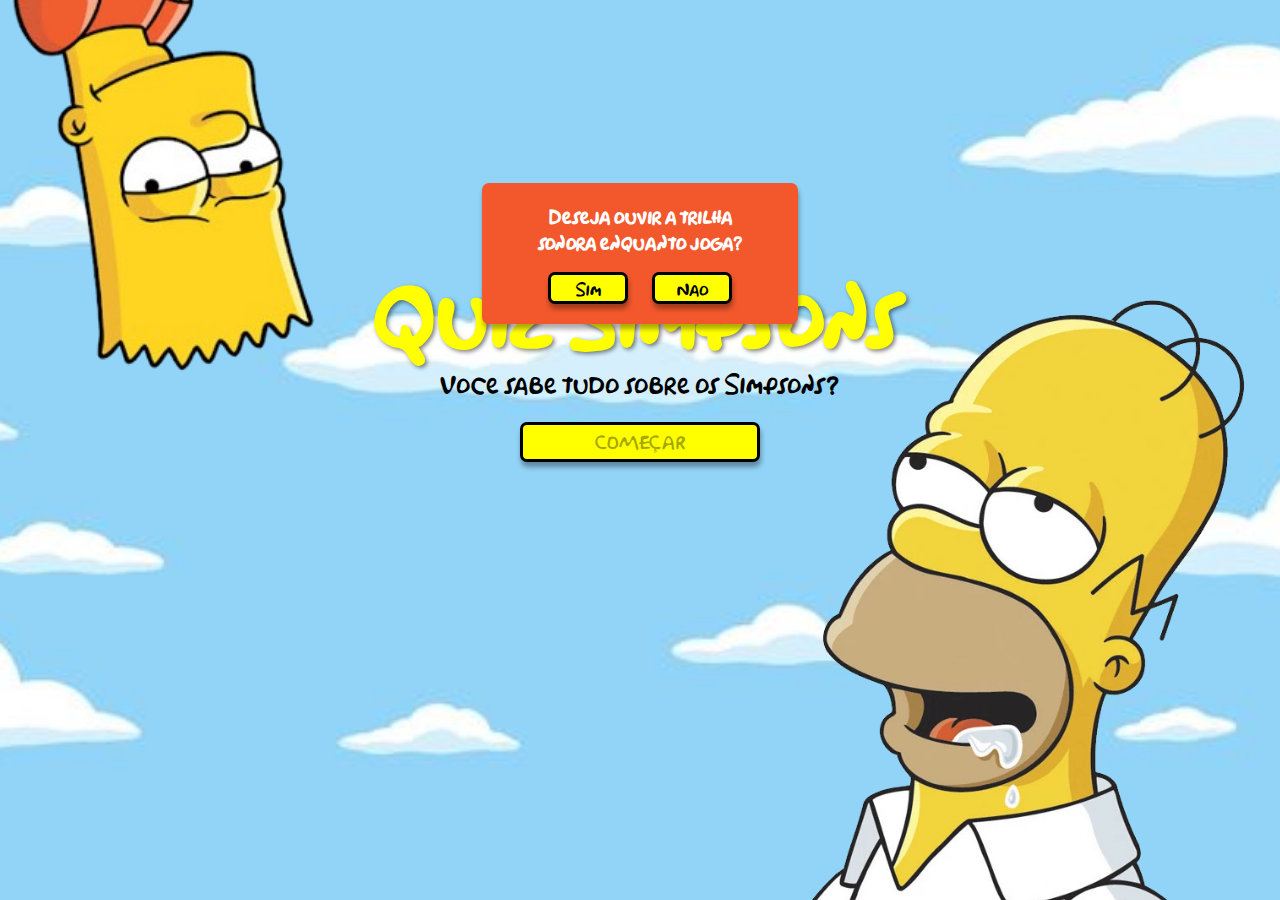
<file: index.html>
<!DOCTYPE html>
<html lang="pt-br">

<head>
    <meta charset="UTF-8" />
    <meta name="viewport" content="width=device-width, initial-scale=1.0" />
    <link rel="stylesheet" href="css/main.css" />
    <title>Quiz Simpsons</title>
</head>

<body>
    <div class="container">
        <div id="titleandsubt" class="titleandsubt">
            <h1>Quiz Simpsons</h1>
            <p>Voce sabe tudo sobre os Simpsons<b>?</b></p>
        </div>
        <div class="containerimages">
            <div class="imageshomer">
                <img id="imageHomer" class="imagehomer" src="./Assets/Homer.png" alt="">
            </div>
            <div class="imagesbart">
                <img id="imageBart" class="imagebart" src="./Assets/Bart.png" alt="">
            </div>
        </div>
        <div class="btnStart">
            <button id="buttonStart" class="button-start" disabled>COMEÇAR</button>
            <button id="buttonStartAudio" class="button-start">COMEÇAR</button>
        </div>
        <div id="popupAudio" class="popupaudio">
            <h1>Deseja ouvir a trilha<br>sonora enquanto joga<b>?</b></h1>
            <div class="buttonspopup">
                <button id="popupAudioBtnYes">Sim</button>
                <button id="popupAudioBtnNo">Nao</button>
            </div>
        </div>
        <audio id="audioIntroSimpsons" src="/Assets/Audio/IntroSimpsons.mp4" loop></audio>
        <div id="dificulty" class="dificulty">
            <div id="titleDificulty" class="titleDificulty">
                <p>Escolha o Nivel de<br>Dificuldade:</p>
                <small class="container-dificulty-choice">Selecionado<b>:</b> <span class="dificulty-choice"></span></small>
            </div>
            <div class="dificultys-images">
                <div id="dificulty-facil" class="dificulty-facil">
                    <button id="dificulty-facil-button">
                        <img id="dificulty-Facil-Img" class="btn-difficulty" src="./Assets/mag.png" alt="Dificuldade Fácil" data-dificulty="Facil">
                        <p>Facil</p>
                    </button>
                </div>
                <div id="dificulty-medio" class="dificulty-medio">
                    <button id="dificulty-medio-button">
                        <img id="dificulty-medio-img" class="btn-difficulty" src="./Assets/homercorrendo.png" alt="Dificuldade Média" data-dificulty="Media">
                        <p>Medio</p>
                    </button>
                </div>
                <div id="dificulty-dificil" class="dificulty-dificil">
                    <button id="dificulty-dificil-button">
                        <img id="dificulty-dificil-img" class="btn-difficulty" src="./Assets/neddiabo.png" alt="Dificuldade Dificil" data-dificulty="Dificil">
                        <p>Dificil</p>
                    </button>
                </div>
            </div>
        </div>
    </div>

    <script src="./js/index.js"></script>
</body>

</html>
</file>
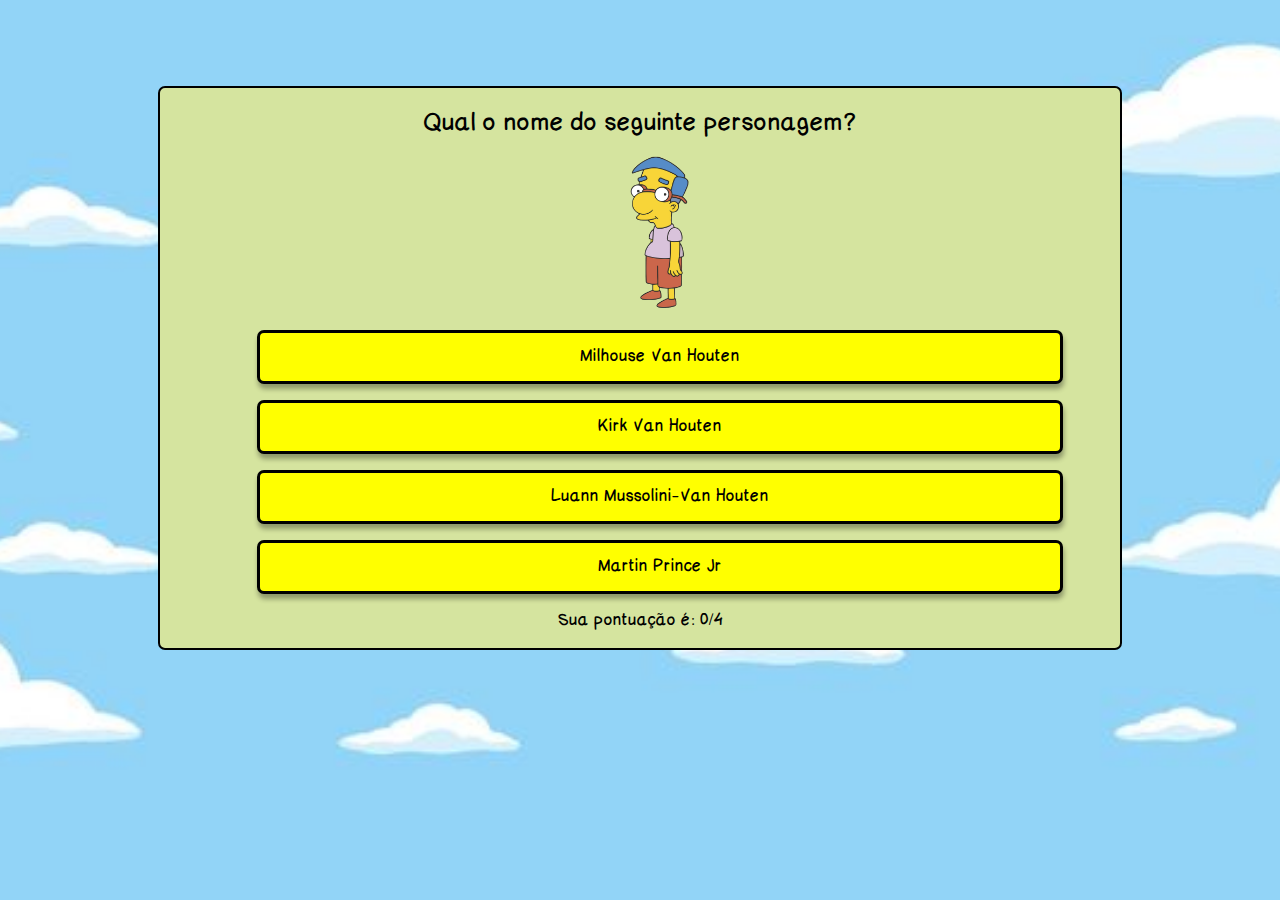
<file: quiz_facil/quiz_facil.html>
<!DOCTYPE html>
<html lang="pt-br">
<head>
    <meta charset="UTF-8">
    <meta name="viewport" content="width=device-width, initial-scale=1.0">
    <link rel="stylesheet" href="css/quiz_facil.css">
    <title>Quiz Simpsons</title>
</head>
<body>
 <div class="container">
    <header>
        <div class="titulo" id="titulo"></div>
    </header>
    <ul>
        <img id="img" src="" alt="">
        <li class="alternativa"></li>
        <li class="alternativa"></li>
        <li class="alternativa"></li>
        <li class="alternativa"></li>
    </ul>
    <foo class="footer">
        <div class="FinalInfo" id="result"></div>
        <div class="FinalInfo" id="pontos"></div>
    </header>
    <script src="perguntas_quiz_facil.js"></script>
 </div>
</body>
</html>
</file>
<file: css/main.css>
@font-face{font-family:"Simpsons";src:url("/Assets/Fonts/SimpsonfontDEMO.otf") format("truetype")}@font-face{font-family:"Comic";src:url("/Assets/Fonts/ComicNeueSansID.ttf") format("truetype")}.popupaudio{position:absolute;bottom:50rem;display:flex;flex-direction:column;justify-content:center;align-items:center;gap:1rem;padding:.9rem;width:18rem;height:7rem;background-color:#f3582c;border-radius:7px;box-shadow:1px 5px 5px 0px rgba(0,0,0,.33)}.popupaudio h1{font-family:"Simpsons",sans-serif;font-size:1.1rem;text-align:center;color:#fff}.popupaudio h1 b{font-family:"Comic",sans-serif}.popupaudio .buttonspopup{display:flex;gap:1.5rem}.popupaudio .buttonspopup button{width:15rem;height:2.5rem;font-family:"Simpsons",sans-serif;font-size:1rem;border-radius:7px;border:#000 solid 3px;background-color:#ff0;transition:.2s;box-shadow:1px 5px 5px 0px rgba(0,0,0,.33);width:5rem;height:2rem}.popupaudio .buttonspopup button:hover{transition:.2s;background-color:#cfcf00}#btnsound{position:relative;bottom:35rem;left:42rem;width:2rem;background-color:rgba(0,0,0,0);border:none}#btnsound img{width:2rem}.dificulty{display:flex;justify-content:center;height:max-content;z-index:1}.dificulty .btnStartGame{position:relative;top:5rem;display:flex;align-items:center;justify-content:center;text-decoration:none;width:15rem;height:2.5rem;font-family:"Simpsons",sans-serif;font-size:1rem;color:#000;border-radius:7px;border:#000 solid 3px;background-color:#ff0;transition:.2s;box-shadow:1px 5px 5px 0px rgba(0,0,0,.33)}.dificulty .btnStartGame:hover{transition:.2s;background-color:#cfcf00}.titleDificulty{visibility:hidden;opacity:0%;position:absolute;top:15rem;display:flex;flex-direction:column;justify-content:center;align-items:center;width:19rem;height:6rem;padding-bottom:.5rem;border-radius:7px;background-color:#ff0;box-shadow:1px 5px 5px 0px rgba(0,0,0,.33)}.titleDificulty p{font-family:"Simpsons",Arial;font-size:1.7rem;text-align:center}.titleDificulty .container-dificulty-choice{font-family:"Simpsons",Arial;font-size:.8rem;text-align:center;background-color:rgba(0,0,0,0)}.titleDificulty .container-dificulty-choice b{font-family:"Comic",sans-serif}.titleDificulty .container-dificulty-choice span{font-family:"Simpsons",Arial;font-size:.8rem;text-align:center;background-color:rgba(0,0,0,0);color:#fff}.dificultys-images{position:absolute;bottom:3rem;display:flex;gap:10rem;overflow:hidden}.dificultys-images .dificulty-facil,.dificultys-images .dificulty-medio,.dificultys-images .dificulty-dificil{position:relative;display:flex;flex-direction:column;justify-content:center;align-items:center;bottom:-20rem}.dificultys-images .dificulty-facil button,.dificultys-images .dificulty-medio button,.dificultys-images .dificulty-dificil button{background-color:rgba(0,0,0,0);border:none}.dificultys-images .dificulty-facil button:focus,.dificultys-images .dificulty-medio button:focus,.dificultys-images .dificulty-dificil button:focus{outline:none}.dificultys-images .dificulty-facil button img,.dificultys-images .dificulty-medio button img,.dificultys-images .dificulty-dificil button img{height:17rem;opacity:70%}.dificultys-images .dificulty-facil button p,.dificultys-images .dificulty-medio button p,.dificultys-images .dificulty-dificil button p{font-family:"Simpsons",Arial;font-size:1.5rem}@keyframes shake{0%{transform:rotate(8deg)}25%{transform:rotate(-8deg)}50%{transform:rotate(8deg)}75%{transform:rotate(-8deg)}100%{transform:rotate(0deg)}}.popup-audio{transition:.1s;animation:shake .5s ease-in-out}*{margin:0}body{height:720px;display:flex;justify-content:center;align-items:center;background-image:url("../Assets/Background_Sky.jpg");background-repeat:no-repeat;background-attachment:fixed;background-position:center;background-size:cover}.container{display:flex;flex-direction:column;justify-content:center;align-items:center}.container .titleandsubt{padding-top:1rem;display:flex;flex-direction:column;font-family:"Simpsons",sans-serif;font-size:2.5rem;text-align:center;color:#ff0;line-height:4.5rem}.container .titleandsubt h1{text-shadow:2px 2px 4px rgba(0,0,0,.5)}.container .titleandsubt p{font-size:1.5rem;color:#000}.container .titleandsubt p b{font-family:"Comic",sans-serif}.container .btnStart{display:flex;justify-content:center;align-items:center;flex-direction:column;z-index:2}.container .btnStart #buttonStartAudio{position:absolute;opacity:10%;z-index:1}.container .btnStart .button-start{width:15rem;height:2.5rem;font-family:"Simpsons",sans-serif;font-size:1rem;border-radius:7px;border:#000 solid 3px;background-color:#ff0;transition:.2s;box-shadow:1px 5px 5px 0px rgba(0,0,0,.33)}.container .btnStart .button-start:hover{transition:.2s;background-color:#cfcf00}.container .containerimages{width:100px;overflow:hidden;z-index:-1}.container .containerimages .imageshomer{bottom:0;right:0;position:absolute;width:47rem;height:600px;overflow:hidden}.container .containerimages .imageshomer .imagehomer{position:relative;left:10rem;width:47rem}.container .containerimages .imagesbart{top:-200px;position:absolute;width:100%;height:600px;right:10rem;overflow:hidden}.container .containerimages .imagebart{position:relative;top:-220px;transform:rotate(180deg);width:40rem}.dificulty-choice{background:#fff}/*# sourceMappingURL=main.css.map */
</file>
<file: quiz_facil/css/quiz_facil.css>
@font-face{font-family:"Simpsons";src:url("/Assets/Fonts/SimpsonfontDEMO.otf") format("truetype")}@font-face{font-family:"Comic";src:url("/Assets/Fonts/ComicNeueSansID.ttf") format("truetype")}body{height:720px;display:flex;justify-content:center;align-items:center;background-image:url("../Assets/Background_Sky.jpg");background-repeat:no-repeat;background-attachment:fixed;background-position:center;background-size:cover;display:block;background-image:url("../../Assets/Background_Sky.jpg");display:flex;justify-content:center;align-items:center}.container{border:solid 2px #000;display:flex;flex-direction:column;justify-content:center;align-items:center;width:60rem;height:35rem;background-color:#d5e49f;border-radius:7px}.container header{display:flex;align-items:center}.container header .titulo{font-size:1.5rem;font-family:"Comic",sans-serif}.container ul{display:flex;flex-direction:column;align-items:center;justify-content:center;gap:1rem}.container ul li{width:15rem;height:2.5rem;font-family:"Simpsons",sans-serif;font-size:1rem;border-radius:7px;border:#000 solid 3px;background-color:#ff0;transition:.2s;box-shadow:1px 5px 5px 0px rgba(0,0,0,.33);width:50rem;height:3rem;display:flex;justify-content:center;align-items:center;font-family:"Comic",sans-serif;font-size:1rem}.container ul li:hover{transition:.2s;background-color:#cfcf00}.container ul img{position:relative;height:10rem}.container footer{display:flex;justify-content:center;align-items:center;flex-direction:column;gap:.5rem}.container footer .FinalInfo{display:flex;justify-content:center;align-items:center;font-family:"Comic",sans-serif;font-size:1rem}.resultado-final-text{font-family:"Comic",sans-serif;font-size:1rem;padding:20px;border-radius:5px;background-color:#ff0}.retornar{width:15rem;height:2.5rem;font-family:"Simpsons",sans-serif;font-size:1rem;border-radius:7px;border:#000 solid 3px;background-color:#ff0;transition:.2s;box-shadow:1px 5px 5px 0px rgba(0,0,0,.33)}.retornar:hover{transition:.2s;background-color:#cfcf00}#result{font-family:"Comic",sans-serif;font-size:1rem}#pontos{font-family:"Comic",sans-serif;font-size:1rem}/*# sourceMappingURL=quiz_facil.css.map */
</file>
